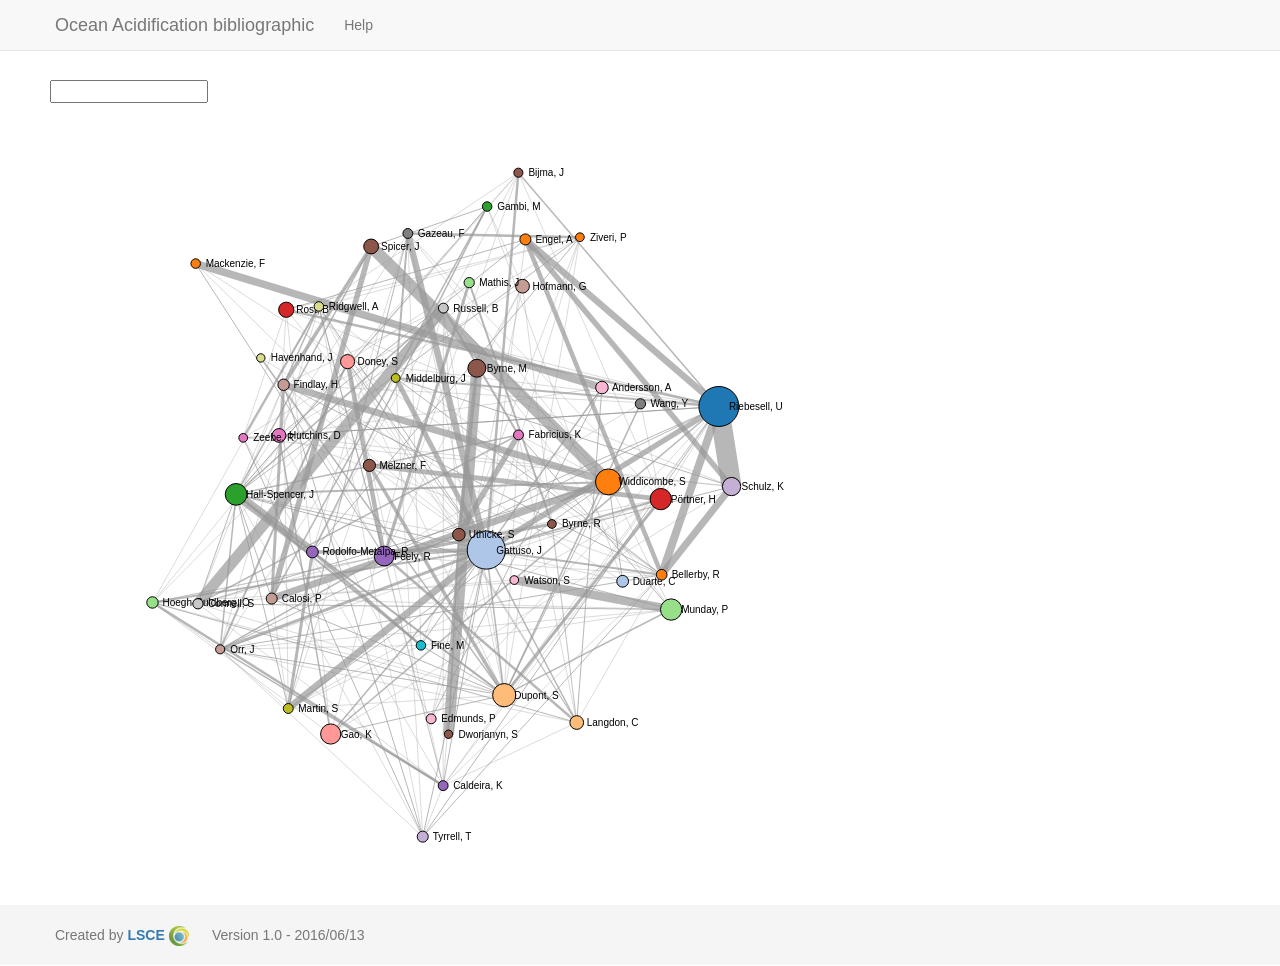
<file: index.html>
<!DOCTYPE html>
<html>
<!--
 ##########################################################################
 Patrick.Brockmann@lsce.ipsl.fr
 PLEASE DO NOT COPY OR DISTRIBUTE WITHOUT PERMISSION
 ##########################################################################
-->
<head>

<meta http-equiv="content-type" content="text/html; charset=UTF-8">
<title>Ocean Acidification bibliographic</title>

<script src="bower_components/jquery/dist/jquery.min.js"></script> 

<link rel="stylesheet" href="bower_components/jquery-ui/themes/ui-lightness/jquery-ui.min.css">
<script src="bower_components/jquery-ui/jquery-ui.js"></script>

<script type="text/javascript" src="bower_components/d3/d3.min.js"></script>
<script type='text/javascript' src="bower_components/d3-tip/index.js"></script>
<script type='text/javascript' src="bower_components/colorbrewer/colorbrewer.js"></script>

<script src="bower_components/bootstrap/dist/js/bootstrap.min.js"></script>
<link href="bower_components/bootstrap/dist/css/bootstrap.min.css" rel="stylesheet">
<link href="sticky-footer-navbar.css" rel="stylesheet">

<link href="style.css" rel="stylesheet" type="text/css">
<link href="non-responsive.css" rel="stylesheet" type="text/css">

<script type='text/javascript'>

$(document).ready(function(){

var width = 800;
var height = 800;
var graphLayout = d3.select("#graphLayout").append("svg")
        .attr("width", width)
        .attr("height", height);

var color = d3.scale.category20();

var nodetip = d3.tip()
    .attr('class', 'd3-tip')
    .offset([-20, 0])
    .html(function (d) {
        return d.nb + " publications";
    });
graphLayout.call(nodetip);
    
var force = d3.layout.force()
    .charge(-500)
    .linkDistance(function (d) {return 500/d.value;})
    .size([width, height]);

  
//===================
d3.json("data_top50Authors_corrected.json", function(error, json) {
  if (error) throw error;

// https://medium.com/@sxywu/understanding-the-force-ef1237017d5#.ekd5lav2b

//Creates the graph data structure out of the json data
force.nodes(json.nodes)
    .links(json.links)
    .gravity(.8)
    .start();

var n = json.nodes.length;
//for (var i = 10000 ; i > 0; --i) force.tick();
force.start();

// sort nodes to get max
json.nodes.sort(function(a,b) {
        return b.nb - a.nb;
});
maxPublications = json.nodes[0].nb;

// sort links to get max
json.links.sort(function(a,b) {
        return b.value - a.value;
});
maxCoauthors = json.links[0].value;

console.log("maxPublications: ", maxPublications);
console.log("maxCoauthors: ", maxCoauthors);

var link = graphLayout.selectAll(".link")
var link = graphLayout.selectAll(".link")
    .data(json.links)
    .enter().append("line")
    .attr("class", "link")
    .style("stroke-width", function (d) {
    	//return Math.sqrt(d.value);
    	//return d.value;
    	return 20*(d.value/maxCoauthors);  
    });

var node = graphLayout.selectAll(".node")
    .data(json.nodes)
    .enter().append("g")
    .attr("class", "node")
    .call(force.drag)
    .on("mouseover", nodemouseover)
    .on("mouseout", nodemouseout)
    .on("mousedown", clearNotes)		// otherwise texts from rowChart are not set correctly when nodes are moved
    .on('click', connectedNodes);

node.append("circle")
    .attr("r", function (d) { return 20*(d.nb/maxPublications);}) 
    .style("fill", function (d) { return color(d.group); })
    .attr("stroke", "black")
    .attr("stroke-width", 1);

function nodemouseover(d) {
  nodetip.show(d);
  var selectedNode = d3.select(this);
  selectedNode.select("circle").transition()
      .duration(750)
      .attr("stroke-width", 3);
  selectedNode.select("text").transition()
      .duration(750)
      .style("font-weight", "bold");
}

function nodemouseout(d) {
  nodetip.hide(d);
  var selectedNode = d3.select(this);
  selectedNode.select("circle").transition()
      .duration(750)
      .attr("stroke-width", 1);
  selectedNode.select("text").transition()
      .duration(750)
      .style("font-weight", "normal");
}

node.append("text")
      .attr("dx", 10)
      .attr("dy", ".35em")
      .text(function(d) { return d.name });

force.on("tick", function () {
    link.attr("x1", function (d) { return d.source.x; })
        .attr("y1", function (d) { return d.source.y; })
        .attr("x2", function (d) { return d.target.x; })
        .attr("y2", function (d) { return d.target.y; });
    
    d3.selectAll("circle").attr("cx", function (d) { return d.x; })
        .attr("cy", function (d) { return d.y; });

    d3.selectAll("text").attr("x", function (d) { return d.x; })
        .attr("y", function (d) { return d.y; });
    
});
    
//---Insert-------

//Create an array logging what is connected to what
var linkedByIndex = {};
for (var i = 0; i < json.nodes.length; i++) {
   linkedByIndex[i + "," + i] = 1;
};
json.links.forEach(function (d) {
   linkedByIndex[d.source.index + "," + d.target.index] = 1;
});

//This function looks up whether a pair are neighbours  
function neighboring(a, b) {
   return linkedByIndex[a.index + "," + b.index];
}

function clearNotes() {
   notes.selectAll('*').remove();
   $("#search").val("");
}

function resetLinks() {
   clearNotes();
   force.resume();
   node.style("opacity", 1);
   link.style("opacity", 1);
}

function connectedNodes() {
   //Reduce the opacity of all but the neighbouring nodes
   var d = d3.select(this).node().__data__;  
   node.style("opacity", function (o) {
       return neighboring(d, o) | neighboring(o, d) ? 1 : 0.1;
   });
   
   link.style("opacity", function (o) {
       return d.index==o.source.index | d.index==o.target.index ? 1 : 0.1;
   });
   
   fillNotes(d);
}

//---End Insert---    
    
//---Insert------
var optArray = [];
for (var i = 0; i < json.nodes.length - 1; i++) {
    optArray.push(json.nodes[i].name);
}

optArray = optArray.sort();

$("#search").autocomplete({
        source: optArray
});
   
$("#search").on("autocompleteopen", function() {
   resetLinks();
});

$("#search").on("autocompleteclose", function() {
    //Reduce the opacity of all but the neighbouring nodes
    var selectedVal = $('#search').val();
     
    if (selectedVal) {
    var d = graphLayout.selectAll(".node").filter(function (d, i) {
        return d.name == selectedVal;
    });
    d = d.node().__data__;
    node.style("opacity", function (o) {
        return neighboring(d, o) | neighboring(o, d) ? 1 : 0.1;
    });
    
    link.style("opacity", function (o) {
        return d.index==o.source.index | d.index==o.target.index ? 1 : 0.1;
    });
    fillNotes(d);
    }
});

$("#graphLayout").on("dblclick", function() {
   resetLinks();
});

var notes = d3.select('#notes');

function fillNotes(d) {
   force.stop();

   notes.append('h3').text(d.name);
   notes.append('p').text("Number of publications: " + d.nb).style("font-weight", "bold");
   notes.append('p').text("Co-authors from the top50").style("text-align", "center");
   var list_authors = [];
   json.links.forEach(function(link){
           if (d.index==link.source.index) {
   		list_authors.push({name: link.target.name, value: link.value});
           } 
           if (d.index==link.target.index) {
   		list_authors.push({name: link.source.name, value: link.value});
           }
   });
   list_authors.sort(function(a,b) {
       return b.value - a.value;
   });

   //-----------------------------------
   // Build a row chart
   var chartWidth = 300;
   var barHeight = 20;
   var chartHeight = barHeight * (list_authors.length+1);

   var margin = {top: 0, right: 10, bottom: 10, left: 100};
   var rowChart = notes.append("svg")
      .attr("class", "rowChart")
      .attr("width", chartWidth + margin.left + margin.right)
      .attr("height", chartHeight + margin.top + margin.bottom)
   .append("g")
    .attr("transform", "translate(" + margin.left + "," + margin.top + ")");

   rowChart.append("g").attr("class", "bars");
   rowChart.append("g").attr("class", "xaxis");

   // maxDomain is the max of publications round by 10
   var maxDomain = 45;
   var delta = 5;

   var xScale = d3.scale.linear()
      .domain([0, maxDomain])
      .range([0, chartWidth]);

   var colorsNb = maxDomain / delta;  			// Must be integer and <= 9 
   //var colors = colorbrewer["YlGnBu"][colorsNb];	// Limited to 9 see http://d3js.org/colorbrewer.v1.js
   var colors = colorbrewer["YlOrRd"][colorsNb];	// Limited to 9 see http://d3js.org/colorbrewer.v1.js
   var colorScale = d3.scale.quantize()
      .domain([0, maxDomain])
      .range(colors);

   var xaxis = rowChart.select(".xaxis").selectAll("g")
     .data(xScale.ticks(colorsNb + 1))
     .enter()
     .append("g");

   xaxis.append("line")
    .attr("x1", function(d) { return xScale(d); })
    .attr("x2", function(d) { return xScale(d); })
    .attr("y1", 0)
    .attr("y2", barHeight * list_authors.length)
    .attr("stroke", "#ccc")
    .attr("stroke-width", 0.5);

   xaxis.append("text")
    .attr("x", function(d) { return xScale(d); })
    .attr("y", barHeight * list_authors.length + barHeight/2)
    .attr("dy", 5)
    .attr("text-anchor", "middle")
    .text(function(d) { return d; });

   var bars = rowChart.select(".bars").selectAll("g")
     .data(list_authors)
     .enter()
     .append("g");

   bars.append("rect")
    .attr("y", function(d, i) { return i * barHeight; })
    .attr("width", function(d) { return xScale(d.value); })
    .attr("height", barHeight)
    .attr("fill", function(d) { return colorScale(d.value); });

   bars.append("text")
    .text(function(d) { return d.value; })
    .attr("x", function(d) { return xScale(d.value); })
    .attr("y", function(d, i) { return i * barHeight; })
    .attr("dx", 20)
    .attr("dy", "1.25em")
    .attr("text-anchor", "end");

   bars.append("text")
    .text(function(d) { return d.name; })
    .attr("x", 0)
    .attr("y", function(d, i) { return i * barHeight; })
    .attr("dx", -5)
    .attr("dy", "1.25em")
    .attr("text-anchor", "end");
    //-----------------------------------

}

//===================
});
    
})

</script>

</head>

<body>

<div id="wrap">

<div class="navbar navbar-default navbar-fixed-top" role="navigation">
        <div class="container">
          <div class="navbar-header">
            <button type="button" class="navbar-toggle" data-toggle="collapse" data-target=".navbar-collapse">
              <span class="sr-only">Toggle navigation</span>
              <span class="icon-bar"></span>
              <span class="icon-bar"></span>
              <span class="icon-bar"></span>
            </button>
            <a class="navbar-brand" href="index.html">Ocean Acidification bibliographic</a>
          </div>
          <div class="collapse navbar-collapse">
            <ul class="nav navbar-nav">
		<li><a href="help.html" target="_blank">Help</a></li>
            </ul>
          </div><!--/.nav-collapse -->
        </div>
       </div>

       <div id='container'>
        <div class='row'>
	      <div class='ui-widget'><input id='search'></div>
        </div>
        <div class='row'>
	      <div id='graphLayout'></div>
              <div id='notes'></div>
        </div>
       </div>

</div>

<div id="footer">
       <div class="container">
		<p class="text-muted credit">Created by <a target="_blank" href="http://www.lsce.ipsl.fr/en"><span title="Climate and Environment Sciences Laboratory" style="font-weight:bold;">LSCE</span></a>&nbsp;<a target="_blank" href="http://www.lsce.ipsl.fr/en"><img src="img/LSCE_Icon.png" title="Climate and Environment Sciences Laboratory"/></a>&nbsp;&nbsp;&nbsp;&nbsp;&nbsp;&nbsp;Version 1.0 - 2016/06/13</p>
      </div><!-- /.container -->
</div>

</body>
</html>
</file>
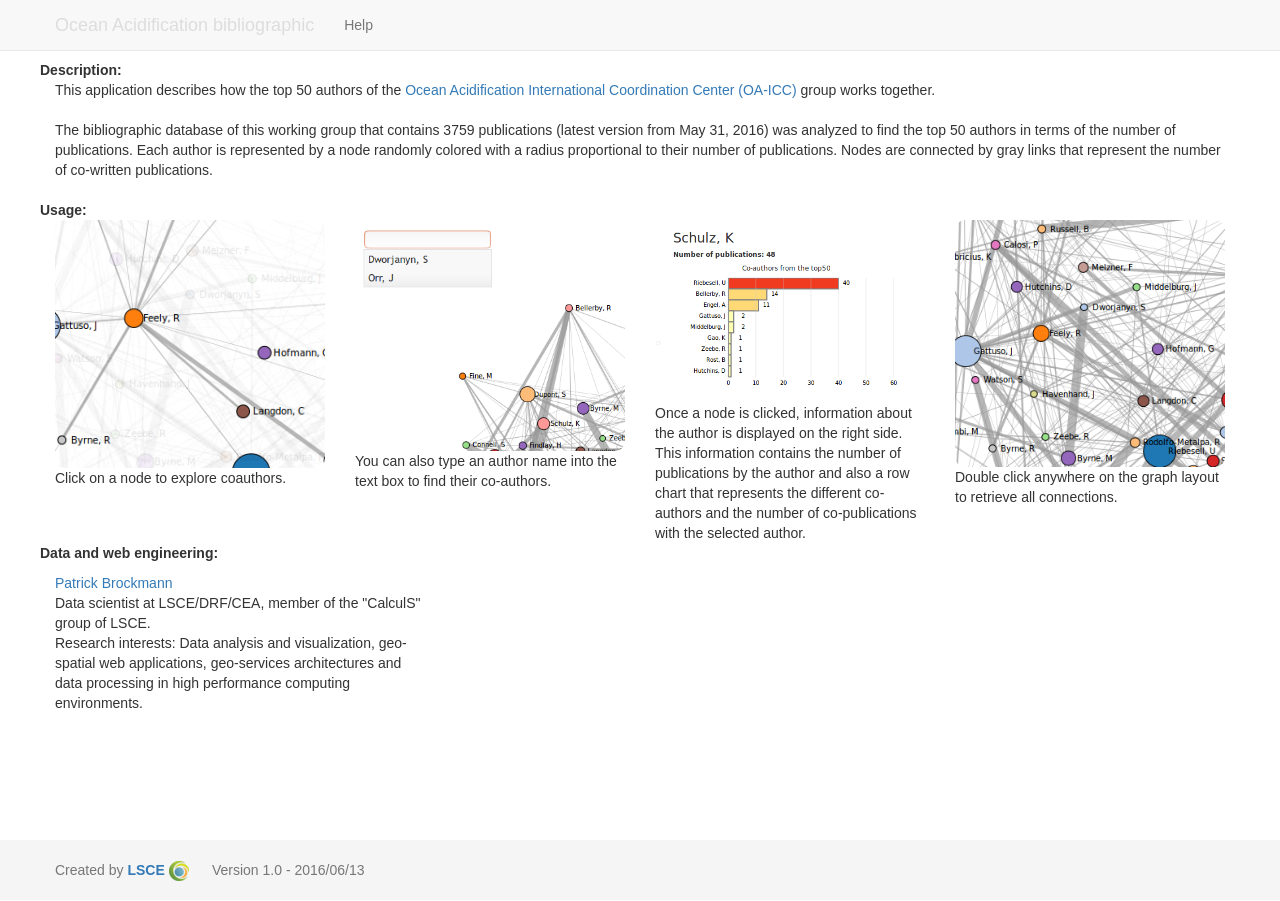
<file: help.html>
<!DOCTYPE html>
<html>
<!--
 ##########################################################################
 Patrick.Brockmann@lsce.ipsl.fr
 PLEASE DO NOT COPY OR DISTRIBUTE WITHOUT PERMISSION
 ##########################################################################
-->
<head>

<meta http-equiv="content-type" content="text/html; charset=UTF-8">
<title>Ocean Acidification bibliographic / Help</title>

<script src="bower_components/jquery/dist/jquery.min.js"></script> 

<link rel="stylesheet" href="bower_components/jquery-ui/themes/ui-lightness/jquery-ui.min.css">
<script src="bower_components/jquery-ui/jquery-ui.js"></script>

<script src="bower_components/bootstrap/dist/js/bootstrap.min.js"></script>
<link href="bower_components/bootstrap/dist/css/bootstrap.min.css" rel="stylesheet">
<link href="sticky-footer-navbar.css" rel="stylesheet">

<link href="style.css" rel="stylesheet" type="text/css">
<link href="non-responsive.css" rel="stylesheet" type="text/css">

  </head>

  <body>

    <div id="wrap">

      <!-- Fixed navbar -->
      <div class="navbar navbar-default navbar-fixed-top" role="navigation">
        <div class="container">
          <div class="navbar-header">
            <button type="button" class="navbar-toggle" data-toggle="collapse" data-target=".navbar-collapse">
              <span class="sr-only">Toggle navigation</span>
              <span class="icon-bar"></span>
              <span class="icon-bar"></span>
              <span class="icon-bar"></span>
            </button>
            <a class="navbar-brand disabled" href="index.html">Ocean Acidification bibliographic</a>
          </div>
          <div class="collapse navbar-collapse">
            <ul class="nav navbar-nav">
              <li><a href="help.html">Help</a></li>
            </ul>
          </div><!--/.nav-collapse -->
        </div>
      </div>

      <!-- Begin page content -->
      <div class="container">
      	<div class="row"><b>Description:</b></br>
	    <div class="col-xs-12">
		This application describes how the top 50 authors of 
		the <a href='https://www.iaea.org/ocean-acidification/page.php?page=2181' target='_blank'>Ocean Acidification International Coordination Center (OA-ICC)</a> 
		group works together.<br><br>
		The bibliographic database of this working group that contains 3759 publications (latest version from May 31, 2016)
		was analyzed to find the top 50 authors in terms of the number of publications. Each author is 
		represented by a node randomly colored with a radius proportional to their number of publications.
		Nodes are connected by gray links that represent the number of co-written publications. 
	    </div>
        </div>
	</br>

      	<div class="row"><b>Usage:</b></br>
		<div class="col-xs-3">
			<img class="imghelp img-responsive" src="img_help/graphLayout_01.png"/>
			Click on a node to explore coauthors. 
		</div>
		<div class="col-xs-3">
			<img class="imghelp img-responsive" src="img_help/graphLayout_03.png"/>
			You can also type an author name into the text box to find their co-authors.
		</div>
		<div class="col-xs-3">
			<img class="imghelp img-responsive" src="img_help/rowChart_01.png"/>
			Once a node is clicked, information about the author is displayed on the right side.
			This information contains the number of publications by the author and also a row chart that
			represents the different co-authors and the number of co-publications with the selected author.
		</div>
		<div class="col-xs-3">
			<img class="imghelp img-responsive" src="img_help/graphLayout_02.png"/>
			Double click anywhere on the graph layout to retrieve all connections.
		</div>
        </div>


      	<div class="row"><b><p>Data and web engineering: </b>
              <div class="col-xs-4">
                <A HREF="mailto:Patrick.Brockmann@lsce.ipsl.fr">Patrick Brockmann</A></br>
Data scientist at LSCE/DRF/CEA, member of the "CalculS" group of LSCE.<br>
Research interests: Data analysis and visualization, geo-spatial web applications, geo-services architectures and data processing in high performance computing environments.<br><br>
              </div>
        </div>


      </div><!-- /.container -->

    </div>

    <div id="footer">
       <div class="container">
		<p class="text-muted credit">Created by <a target="_blank" href="http://www.lsce.ipsl.fr/en"><span title="Climate and Environment Sciences Laboratory" style="font-weight:bold;">LSCE</span></a>&nbsp;<a target="_blank" href="http://www.lsce.ipsl.fr/en"><img src="img/LSCE_Icon.png" title="Climate and Environment Sciences Laboratory"/></a>&nbsp;&nbsp;&nbsp;&nbsp;&nbsp;&nbsp;Version 1.0 - 2016/06/13</p>
      </div><!-- /.container -->
    </div>

  </body>
</html>
</file>
<file: sticky-footer-navbar.css>
/* Sticky footer styles
-------------------------------------------------- */

html,
body {
  height: 100%;
  /* The html and body elements cannot have any padding or margin. */
}

/* Wrapper for page content to push down footer */
#wrap {
  min-height: 100%;
  height: auto;
  /* Negative indent footer by its height */
  margin: 0 auto -60px;
  /* Pad bottom by footer height */
  padding: 0 0 60px;
}

/* Set the fixed height of the footer here */
#footer {
  height: 60px;
  background-color: #f5f5f5;
}


/* Custom page CSS
-------------------------------------------------- */
/* Not required for template or sticky footer method. */

#wrap > .container {
  padding: 60px 15px 0;
}
.container .credit {
  margin: 20px 0;
}

#footer > .container {
  padding-left: 15px;
  padding-right: 15px;
}

code {
  font-size: 80%;
}
</file>
<file: style.css>
#graphLayout {
  float: left;
  position: relative;
  margin-top: 100px;
  margin-left: 50px;
}
#notes {
  float: left;
  margin-left: 20px;
  margin-top: 150px;
  font: 12px sans-serif;
}
.disabled {
  opacity: 0.2;
  pointer-events: none;
  cursor: default;
}
.rowChart rect {
  stroke: gray;
  stroke-width: 2;  
}
#notes text {
  font: 10px sans-serif;
}
.ui-widget input, .ui-widget select, .ui-widget textarea, .ui-widget button {
  font-family: sans-serif;
  font-size: 12px;
}
.link {
  stroke: #999;
  stroke-opacity: .7;
}
#search {
  position: absolute;
  left: 50px;
  top: 80px;
  z-index: 100;
}
.node text {
  font: 10px sans-serif;
  font-weight: normal;
}
.d3-tip {
    font-weight: bold;
    position: absolute;
    padding: 5px;
    text-align: left;
    font: 12px sans-serif;
    color: #000;
    border-style: solid;
    border-width: 2px;
    border-color: #000;
    border-radius: 8px;
    background: #AAA;
}
.imghelp {
  border-radius: 10px;
}
</file>
<file: non-responsive.css>
/* Non-responsive overrides
 *
 * Utilize the following CSS to disable the responsive-ness of the container,
 * grid system, and navbar.
 */

/* Reset the container */
.container {
  width: 1200px;
  max-width: none !important;
}

/* Demonstrate the grids */
.container .navbar-header,
.container .navbar-collapse {
  margin-right: 0;
  margin-left: 0;
}

/* Always float the navbar header */
.navbar-header {
  float: left;
}

/* Undo the collapsing navbar */
.navbar-collapse {
  display: block !important;
  height: auto !important;
  padding-bottom: 0;
  overflow: visible !important;
  visibility: visible !important;
}

.navbar-toggle {
  display: none;
}
.navbar-collapse {
  border-top: 0;
}

.navbar-brand {
  margin-left: -15px;
}

/* Always apply the floated nav */
.navbar-nav {
  float: left;
  margin: 0;
}
.navbar-nav > li {
  float: left;
}
.navbar-nav > li > a {
  padding: 15px;
}

/* Redeclare since we override the float above */
.navbar-nav.navbar-right {
  float: right;
}

/* Undo custom dropdowns */
.navbar .navbar-nav .open .dropdown-menu {
  position: absolute;
  float: left;
  background-color: #fff;
  border: 1px solid #ccc;
  border: 1px solid rgba(0, 0, 0, .15);
  border-width: 0 1px 1px;
  border-radius: 0 0 4px 4px;
  -webkit-box-shadow: 0 6px 12px rgba(0, 0, 0, .175);
          box-shadow: 0 6px 12px rgba(0, 0, 0, .175);
}
.navbar-default .navbar-nav .open .dropdown-menu > li > a {
  color: #333;
}
.navbar .navbar-nav .open .dropdown-menu > li > a:hover,
.navbar .navbar-nav .open .dropdown-menu > li > a:focus,
.navbar .navbar-nav .open .dropdown-menu > .active > a,
.navbar .navbar-nav .open .dropdown-menu > .active > a:hover,
.navbar .navbar-nav .open .dropdown-menu > .active > a:focus {
  color: #fff !important;
  background-color: #428bca !important;
}
.navbar .navbar-nav .open .dropdown-menu > .disabled > a,
.navbar .navbar-nav .open .dropdown-menu > .disabled > a:hover,
.navbar .navbar-nav .open .dropdown-menu > .disabled > a:focus {
  color: #999 !important;
  background-color: transparent !important;
}

/* Undo form expansion */
.navbar-form {
  float: left;
  width: auto;
  padding-top: 0;
  padding-bottom: 0;
  margin-right: 0;
  margin-left: 0;
  border: 0;
  -webkit-box-shadow: none;
          box-shadow: none;
}

/* Copy-pasted from forms.less since we mixin the .form-inline styles. */
.navbar-form .form-group {
  display: inline-block;
  margin-bottom: 0;
  vertical-align: middle;
}

.navbar-form .form-control {
  display: inline-block;
  width: auto;
  vertical-align: middle;
}

.navbar-form .form-control-static {
  display: inline-block;
}

.navbar-form .input-group {
  display: inline-table;
  vertical-align: middle;
}

.navbar-form .input-group .input-group-addon,
.navbar-form .input-group .input-group-btn,
.navbar-form .input-group .form-control {
  width: auto;
}

.navbar-form .input-group > .form-control {
  width: 100%;
}

.navbar-form .control-label {
  margin-bottom: 0;
  vertical-align: middle;
}

.navbar-form .radio,
.navbar-form .checkbox {
  display: inline-block;
  margin-top: 0;
  margin-bottom: 0;
  vertical-align: middle;
}

.navbar-form .radio label,
.navbar-form .checkbox label {
  padding-left: 0;
}

.navbar-form .radio input[type="radio"],
.navbar-form .checkbox input[type="checkbox"] {
  position: relative;
  margin-left: 0;
}

.navbar-form .has-feedback .form-control-feedback {
  top: 0;
}
</file>
